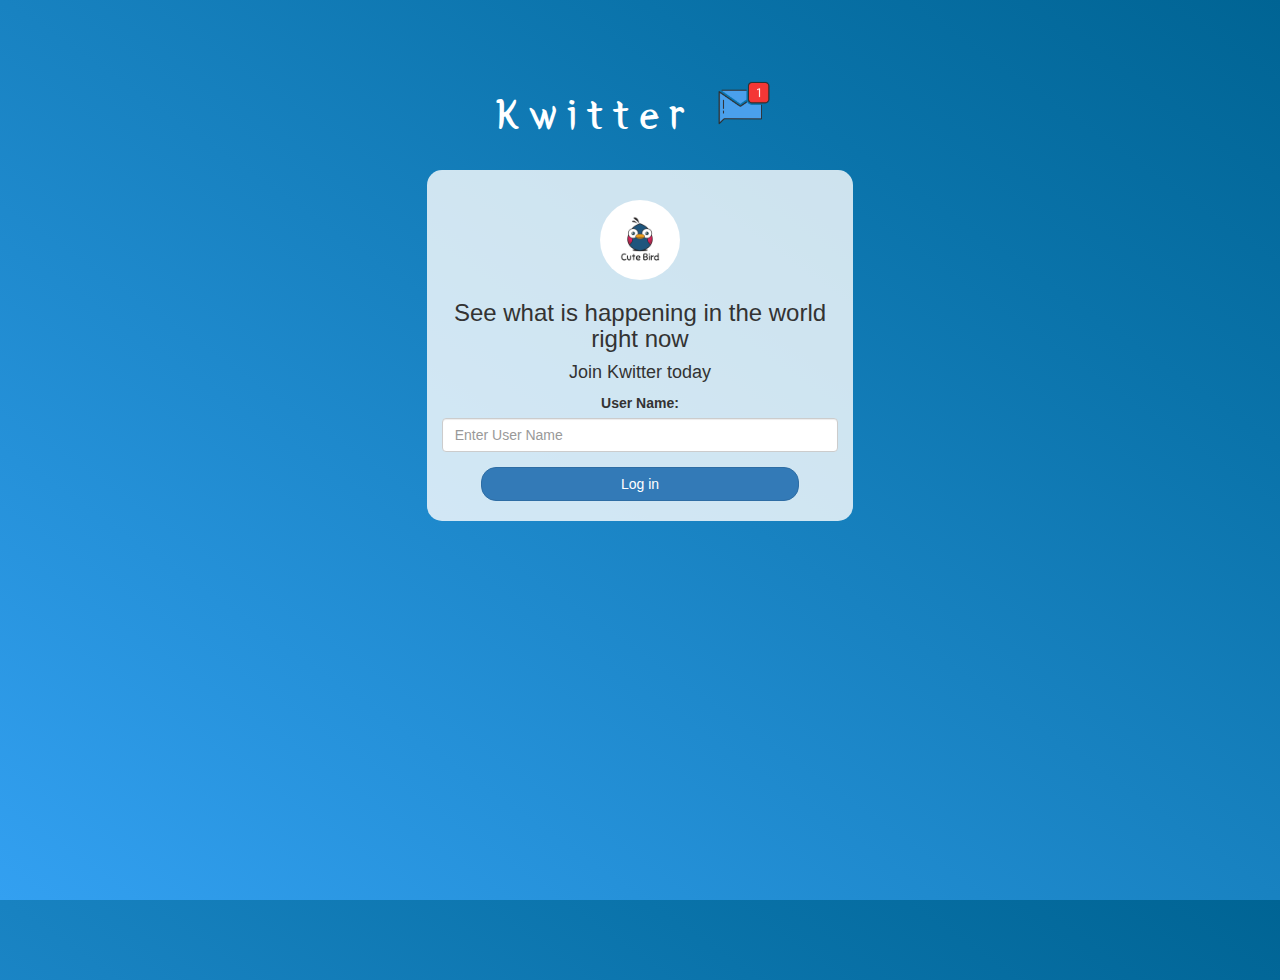
<file: index.html>
<!DOCTYPE html>
<html>
<head>
	<title>Kwitter</title>
<link href="https://fonts.googleapis.com/css?family=Yeon+Sung&display=swap" rel="stylesheet"><meta name="viewport" content="width=device-width, initial-scale=1">

<link rel="stylesheet" href="https://maxcdn.bootstrapcdn.com/bootstrap/3.4.0/css/bootstrap.min.css">
<script src="https://ajax.googleapis.com/ajax/libs/jquery/3.4.1/jquery.min.js"></script>
<script src="https://maxcdn.bootstrapcdn.com/bootstrap/3.4.0/js/bootstrap.min.js"></script>

<link rel="stylesheet" type="text/css" href="style.css">
</head>
<body>
<center>
	<h1 class="header">	
		Kwitter	<sup>
	<img src="m2.png">
	</sup>
</h1>
	<div class="col-lg-4 col-md-6 col-sm-6 col-xs-11 login_div">
	<img src="logo.png" class="logo">
		<h3 >See what is happening in the world right now</h3>
		<h4 >Join Kwitter today</h4>
		<div class="form-group">
		  <label >User Name:</label>
		  <input id="username" type="text" placeholder="Enter User Name" class="form-control">
		</div>
		<button id="login_button" onclick="adduser()" class="btn btn-primary">Log in</button>
		<br><br>
	</div>
</center>
<script src="kwitter.js"></script>
</body>
</html>
</file>
<file: style.css>
html, body
{
  height: 100%;
  margin: 0;
}

body
{
background-image: linear-gradient(to right top, #33a0f1, #2591d9, #1882c1, #0a73aa, #006494);
}

.header
{
	color: white;
	font-family: 'Yeon Sung';
	font-size: 45px;
	letter-spacing: 10px;
	margin-top: 80px;
}
.header img
{
	width: 80px;
	margin-left: -15px;
}

.login_div
{
	background: rgba(255,255,255,0.8);
	float: none;
	border-radius: 15px;
}

.logo
{
	width: 80px;
	margin-top: 30px;
	border-radius: 40px;
}

#login_button
{
	width: 80%;
	border-radius: 15px;
}

.room_name
{
	cursor: pointer;
	font-size: 20px;
}


#logout
{
	font-size: 20px;
	float: right;
}


#output
{
	padding: 10px; 
	width:80%;
	background: rgba(255,255,255,0.8);
	border-radius: 15px;
}

.input_div_room_page
{
	width: 80%;
}

.input_div label
{
	color: white;
	font-size: 20px;
}


.input_div_message_page
{
	position: fixed;
	bottom: 0px;
	width: 100%;
	background: rgba(255,255,255,0.8);
}
.input_div_message_page label
{
	color: black;
}
.input_div_message_page #msg
{
	width: 80%;
}
.input_div_message_page button
{
	margin-top: 15px;
	width: 50%; 
}
.color_white
{
	color: white
}

.user_tick
{
	width:20px;
}
.message_h4
{
	padding-left:5px;
	color:grey;
}
</file>
